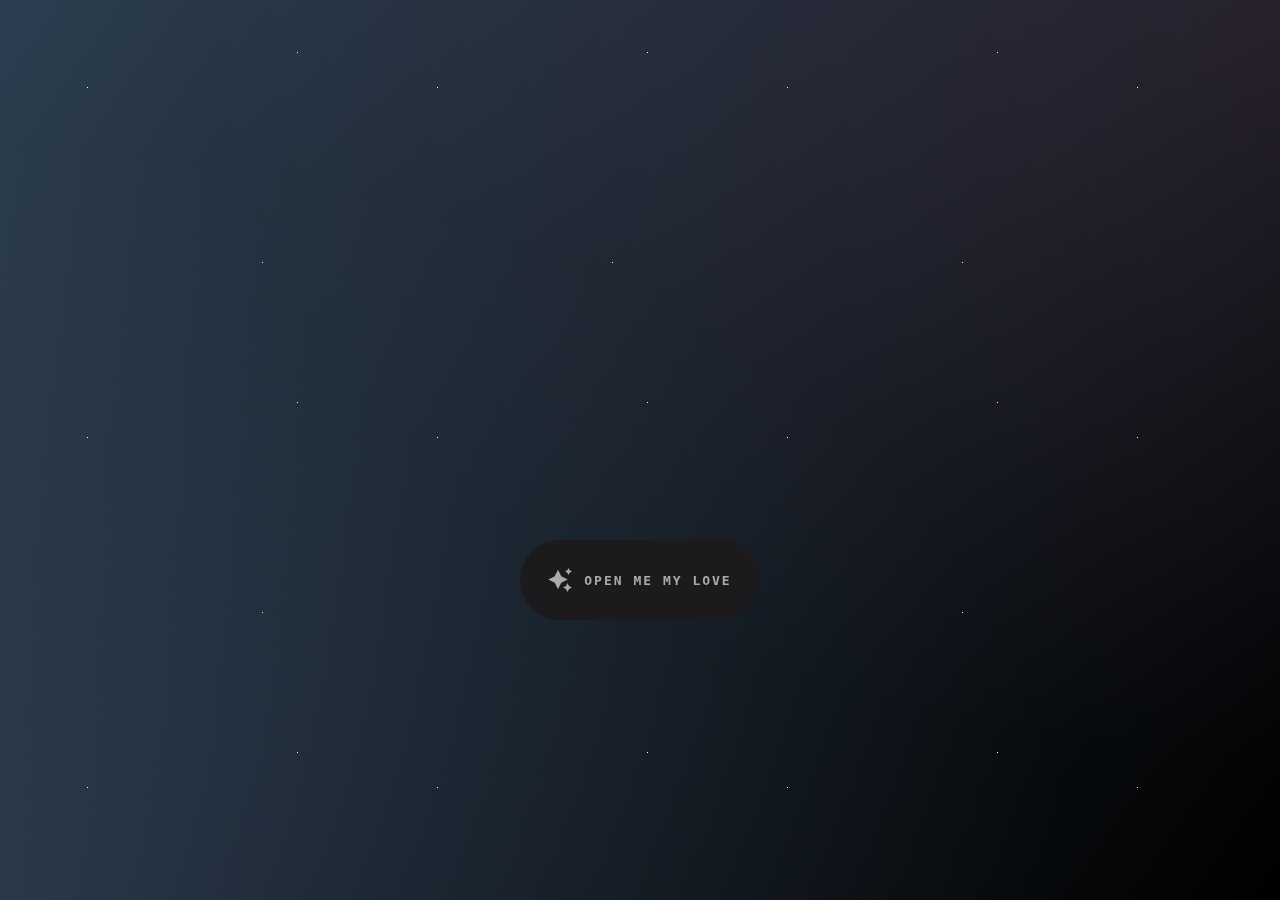
<file: index.html>
<html lang="en">

<head>
  <meta charset="UTF-8">
  <meta name="viewport" content="width=device-width, initial-scale=1.0">
  <link rel="shortcut icon" href="images/gift.png" type="image/x-icon">
  <link rel="stylesheet" href="css/index.css">

  <!-- Document Title -->
  <title>Little Surprise!</title>
</head>

<body>
  <!-- Background -->
  <div class="night"></div>

  <!-- Title -->
  <h1 class="title"></h1>

  <!-- Button -->
  <div style="position: absolute; top: 60vh; width: 100%; display: flex; justify-content: center;">
    <a href="flower.html" class="btn">
      <svg height="24" width="24" fill="#FFFFFF" viewBox="0 0 24 24" data-name="Layer 1" id="Layer_1" class="sparkle">
        <path
          d="M10,21.236,6.755,14.745.264,11.5,6.755,8.255,10,1.764l3.245,6.491L19.736,11.5l-6.491,3.245ZM18,21l1.5,3L21,21l3-1.5L21,18l-1.5-3L18,18l-3,1.5ZM19.333,4.667,20.5,7l1.167-2.333L24,3.5,21.667,2.333,20.5,0,19.333,2.333,17,3.5Z">
        </path>
      </svg>

      <span class="text">OPEN ME MY LOVE</span>
    </a>
  </div>

  <script src="js/index.js"></script>
</body>

</html>
</file>
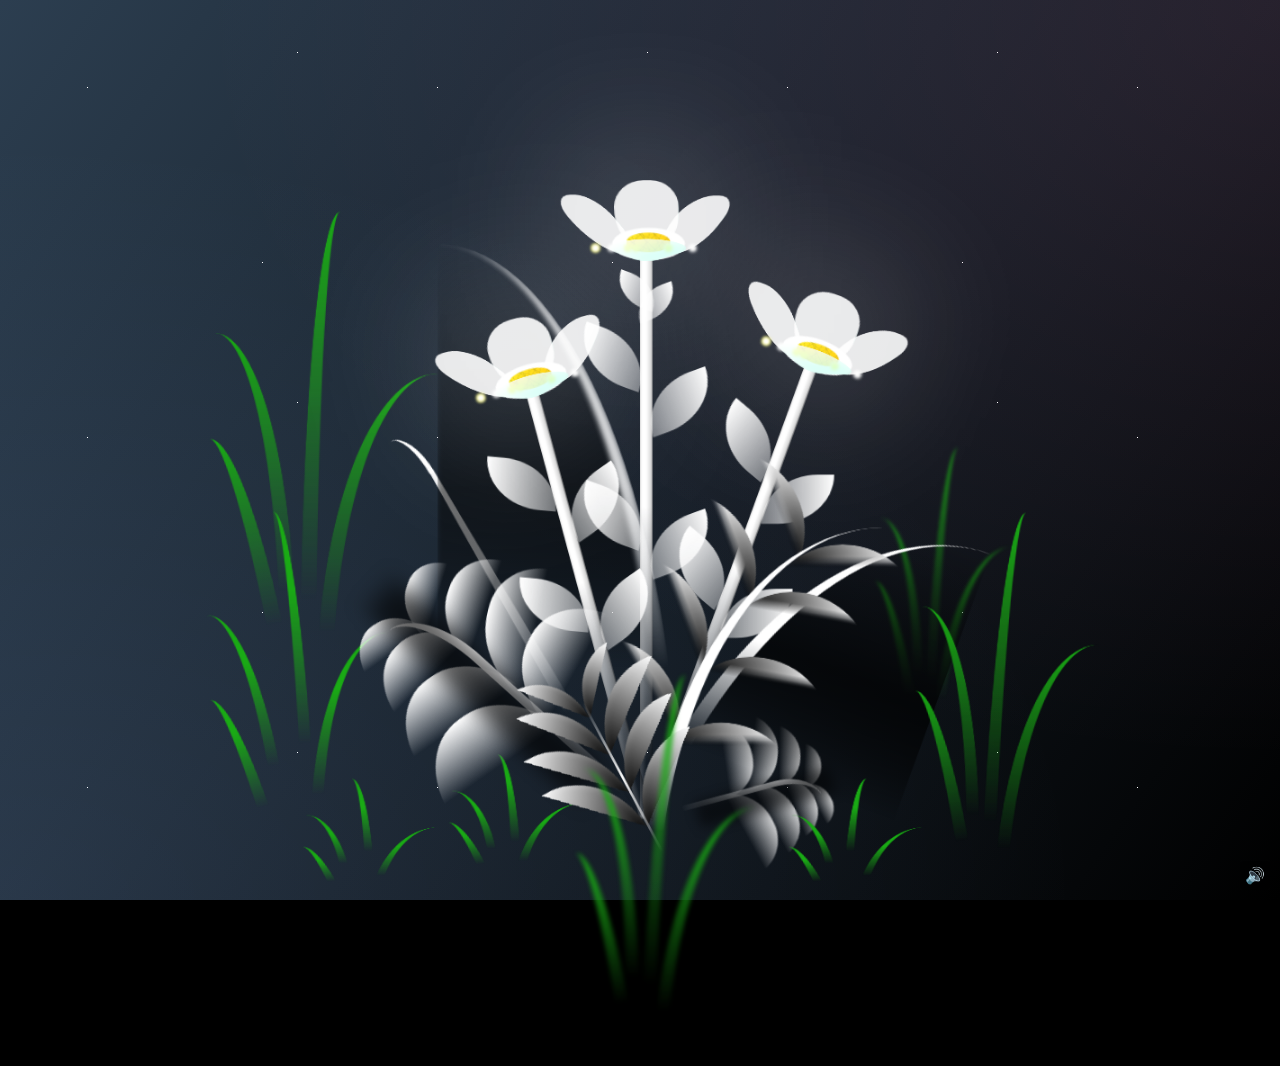
<file: flower.html>
<!DOCTYPE html>
<html lang="en">

<head>
  <meta charset="UTF-8">
  <meta http-equiv="X-UA-Compatible" content="IE=edge">
  <meta name="viewport" content="width=device-width, initial-scale=1.0">
  <link rel="shortcut icon" href="images/gift.png" type="image/x-icon">
  <link rel="stylesheet" href="css/style.css">

  <!-- Document Title -->
  <title>Surprise <3</title>
</head>

<body class="not-loaded">
  <!-- Background -->
  <div class="night"></div>

  <!-- Flower -->
  <div class="flowers">
    <div class="flower flower--1">
      <div class="flower__leafs flower__leafs--1">
        <div class="flower__leaf flower__leaf--1"></div>
        <div class="flower__leaf flower__leaf--2"></div>
        <div class="flower__leaf flower__leaf--3"></div>
        <div class="flower__leaf flower__leaf--4"></div>
        <div class="flower__white-circle"></div>

        <div class="flower__light flower__light--1"></div>
        <div class="flower__light flower__light--2"></div>
        <div class="flower__light flower__light--3"></div>
        <div class="flower__light flower__light--4"></div>
        <div class="flower__light flower__light--5"></div>
        <div class="flower__light flower__light--6"></div>
        <div class="flower__light flower__light--7"></div>
        <div class="flower__light flower__light--8"></div>

      </div>
      <div class="flower__line">
        <div class="flower__line__leaf flower__line__leaf--1"></div>
        <div class="flower__line__leaf flower__line__leaf--2"></div>
        <div class="flower__line__leaf flower__line__leaf--3"></div>
        <div class="flower__line__leaf flower__line__leaf--4"></div>
        <div class="flower__line__leaf flower__line__leaf--5"></div>
        <div class="flower__line__leaf flower__line__leaf--6"></div>
      </div>
    </div>

    <div class="flower flower--2">
      <div class="flower__leafs flower__leafs--2">
        <div class="flower__leaf flower__leaf--1"></div>
        <div class="flower__leaf flower__leaf--2"></div>
        <div class="flower__leaf flower__leaf--3"></div>
        <div class="flower__leaf flower__leaf--4"></div>
        <div class="flower__white-circle"></div>

        <div class="flower__light flower__light--1"></div>
        <div class="flower__light flower__light--2"></div>
        <div class="flower__light flower__light--3"></div>
        <div class="flower__light flower__light--4"></div>
        <div class="flower__light flower__light--5"></div>
        <div class="flower__light flower__light--6"></div>
        <div class="flower__light flower__light--7"></div>
        <div class="flower__light flower__light--8"></div>

      </div>
      <div class="flower__line">
        <div class="flower__line__leaf flower__line__leaf--1"></div>
        <div class="flower__line__leaf flower__line__leaf--2"></div>
        <div class="flower__line__leaf flower__line__leaf--3"></div>
        <div class="flower__line__leaf flower__line__leaf--4"></div>
      </div>
    </div>

    <div class="flower flower--3">
      <div class="flower__leafs flower__leafs--3">
        <div class="flower__leaf flower__leaf--1"></div>
        <div class="flower__leaf flower__leaf--2"></div>
        <div class="flower__leaf flower__leaf--3"></div>
        <div class="flower__leaf flower__leaf--4"></div>
        <div class="flower__white-circle"></div>

        <div class="flower__light flower__light--1"></div>
        <div class="flower__light flower__light--2"></div>
        <div class="flower__light flower__light--3"></div>
        <div class="flower__light flower__light--4"></div>
        <div class="flower__light flower__light--5"></div>
        <div class="flower__light flower__light--6"></div>
        <div class="flower__light flower__light--7"></div>
        <div class="flower__light flower__light--8"></div>

      </div>
      <div class="flower__line">
        <div class="flower__line__leaf flower__line__leaf--1"></div>
        <div class="flower__line__leaf flower__line__leaf--2"></div>
        <div class="flower__line__leaf flower__line__leaf--3"></div>
        <div class="flower__line__leaf flower__line__leaf--4"></div>
      </div>
    </div>

    <div class="grow-ans" style="--d:1.2s">
      <div class="flower__g-long">
        <div class="flower__g-long__top"></div>
        <div class="flower__g-long__bottom"></div>
      </div>
    </div>

    <div class="growing-grass">
      <div class="flower__grass flower__grass--1">
        <div class="flower__grass--top"></div>
        <div class="flower__grass--bottom"></div>
        <div class="flower__grass__leaf flower__grass__leaf--1"></div>
        <div class="flower__grass__leaf flower__grass__leaf--2"></div>
        <div class="flower__grass__leaf flower__grass__leaf--3"></div>
        <div class="flower__grass__leaf flower__grass__leaf--4"></div>
        <div class="flower__grass__leaf flower__grass__leaf--5"></div>
        <div class="flower__grass__leaf flower__grass__leaf--6"></div>
        <div class="flower__grass__leaf flower__grass__leaf--7"></div>
        <div class="flower__grass__leaf flower__grass__leaf--8"></div>
        <div class="flower__grass__overlay"></div>
      </div>
    </div>

    <div class="growing-grass">
      <div class="flower__grass flower__grass--2">
        <div class="flower__grass--top"></div>
        <div class="flower__grass--bottom"></div>
        <div class="flower__grass__leaf flower__grass__leaf--1"></div>
        <div class="flower__grass__leaf flower__grass__leaf--2"></div>
        <div class="flower__grass__leaf flower__grass__leaf--3"></div>
        <div class="flower__grass__leaf flower__grass__leaf--4"></div>
        <div class="flower__grass__leaf flower__grass__leaf--5"></div>
        <div class="flower__grass__leaf flower__grass__leaf--6"></div>
        <div class="flower__grass__leaf flower__grass__leaf--7"></div>
        <div class="flower__grass__leaf flower__grass__leaf--8"></div>
        <div class="flower__grass__overlay"></div>
      </div>
    </div>

    <div class="grow-ans" style="--d:2.4s">
      <div class="flower__g-right flower__g-right--1">
        <div class="leaf"></div>
      </div>
    </div>

    <div class="grow-ans" style="--d:2.8s">
      <div class="flower__g-right flower__g-right--2">
        <div class="leaf"></div>
      </div>
    </div>

    <div class="grow-ans" style="--d:2.8s">
      <div class="flower__g-front">
        <div class="flower__g-front__leaf-wrapper flower__g-front__leaf-wrapper--1">
          <div class="flower__g-front__leaf"></div>
        </div>
        <div class="flower__g-front__leaf-wrapper flower__g-front__leaf-wrapper--2">
          <div class="flower__g-front__leaf"></div>
        </div>
        <div class="flower__g-front__leaf-wrapper flower__g-front__leaf-wrapper--3">
          <div class="flower__g-front__leaf"></div>
        </div>
        <div class="flower__g-front__leaf-wrapper flower__g-front__leaf-wrapper--4">
          <div class="flower__g-front__leaf"></div>
        </div>
        <div class="flower__g-front__leaf-wrapper flower__g-front__leaf-wrapper--5">
          <div class="flower__g-front__leaf"></div>
        </div>
        <div class="flower__g-front__leaf-wrapper flower__g-front__leaf-wrapper--6">
          <div class="flower__g-front__leaf"></div>
        </div>
        <div class="flower__g-front__leaf-wrapper flower__g-front__leaf-wrapper--7">
          <div class="flower__g-front__leaf"></div>
        </div>
        <div class="flower__g-front__leaf-wrapper flower__g-front__leaf-wrapper--8">
          <div class="flower__g-front__leaf"></div>
        </div>
        <div class="flower__g-front__line"></div>
      </div>
    </div>

    <div class="grow-ans" style="--d:3.2s">
      <div class="flower__g-fr">
        <div class="leaf"></div>
        <div class="flower__g-fr__leaf flower__g-fr__leaf--1"></div>
        <div class="flower__g-fr__leaf flower__g-fr__leaf--2"></div>
        <div class="flower__g-fr__leaf flower__g-fr__leaf--3"></div>
        <div class="flower__g-fr__leaf flower__g-fr__leaf--4"></div>
        <div class="flower__g-fr__leaf flower__g-fr__leaf--5"></div>
        <div class="flower__g-fr__leaf flower__g-fr__leaf--6"></div>
        <div class="flower__g-fr__leaf flower__g-fr__leaf--7"></div>
        <div class="flower__g-fr__leaf flower__g-fr__leaf--8"></div>
      </div>
    </div>

    <div class="long-g long-g--0">
      <div class="grow-ans" style="--d:3s">
        <div class="leaf leaf--0"></div>
      </div>
      <div class="grow-ans" style="--d:2.2s">
        <div class="leaf leaf--1"></div>
      </div>
      <div class="grow-ans" style="--d:3.4s">
        <div class="leaf leaf--2"></div>
      </div>
      <div class="grow-ans" style="--d:3.6s">
        <div class="leaf leaf--3"></div>
      </div>
    </div>

    <div class="long-g long-g--1">
      <div class="grow-ans" style="--d:3.6s">
        <div class="leaf leaf--0"></div>
      </div>
      <div class="grow-ans" style="--d:3.8s">
        <div class="leaf leaf--1"></div>
      </div>
      <div class="grow-ans" style="--d:4s">
        <div class="leaf leaf--2"></div>
      </div>
      <div class="grow-ans" style="--d:4.2s">
        <div class="leaf leaf--3"></div>
      </div>
    </div>

    <div class="long-g long-g--2">
      <div class="grow-ans" style="--d:4s">
        <div class="leaf leaf--0"></div>
      </div>
      <div class="grow-ans" style="--d:4.2s">
        <div class="leaf leaf--1"></div>
      </div>
      <div class="grow-ans" style="--d:4.4s">
        <div class="leaf leaf--2"></div>
      </div>
      <div class="grow-ans" style="--d:4.6s">
        <div class="leaf leaf--3"></div>
      </div>
    </div>

    <div class="long-g long-g--3">
      <div class="grow-ans" style="--d:4s">
        <div class="leaf leaf--0"></div>
      </div>
      <div class="grow-ans" style="--d:4.2s">
        <div class="leaf leaf--1"></div>
      </div>
      <div class="grow-ans" style="--d:3s">
        <div class="leaf leaf--2"></div>
      </div>
      <div class="grow-ans" style="--d:3.6s">
        <div class="leaf leaf--3"></div>
      </div>
    </div>

    <div class="long-g long-g--4">
      <div class="grow-ans" style="--d:4s">
        <div class="leaf leaf--0"></div>
      </div>
      <div class="grow-ans" style="--d:4.2s">
        <div class="leaf leaf--1"></div>
      </div>
      <div class="grow-ans" style="--d:3s">
        <div class="leaf leaf--2"></div>
      </div>
      <div class="grow-ans" style="--d:3.6s">
        <div class="leaf leaf--3"></div>
      </div>
    </div>

    <div class="long-g long-g--5">
      <div class="grow-ans" style="--d:4s">
        <div class="leaf leaf--0"></div>
      </div>
      <div class="grow-ans" style="--d:4.2s">
        <div class="leaf leaf--1"></div>
      </div>
      <div class="grow-ans" style="--d:3s">
        <div class="leaf leaf--2"></div>
      </div>
      <div class="grow-ans" style="--d:3.6s">
        <div class="leaf leaf--3"></div>
      </div>
    </div>

    <div class="long-g long-g--6">
      <div class="grow-ans" style="--d:4.2s">
        <div class="leaf leaf--0"></div>
      </div>
      <div class="grow-ans" style="--d:4.4s">
        <div class="leaf leaf--1"></div>
      </div>
      <div class="grow-ans" style="--d:4.6s">
        <div class="leaf leaf--2"></div>
      </div>
      <div class="grow-ans" style="--d:4.8s">
        <div class="leaf leaf--3"></div>
      </div>
    </div>

    <div class="long-g long-g--7">
      <div class="grow-ans" style="--d:3s">
        <div class="leaf leaf--0"></div>
      </div>
      <div class="grow-ans" style="--d:3.2s">
        <div class="leaf leaf--1"></div>
      </div>
      <div class="grow-ans" style="--d:3.5s">
        <div class="leaf leaf--2"></div>
      </div>
      <div class="grow-ans" style="--d:3.6s">
        <div class="leaf leaf--3"></div>
      </div>
    </div>
  </div>

  <!-- Title -->
  <h1 class="title"><span id="title"></span></h1>
</body>

</html>

<!-- Import Javascript -->
<script src="js/main.js"></script>
</file>
<file: css/index.css>
*,
*::after,
*::before {
  padding: 0;
  margin: 0;
  box-sizing: border-box;
}

:root {
  --dark-color: #000;
}

.night {
  position: fixed;
  left: 0;
  top: 0;
  width: 100%;
  height: 100%;
  background: linear-gradient(125deg, #2c3e50 0%, #000000 100%);
  overflow: hidden;
}

/* Add stars */
.night:before {
  content: "";
  position: absolute;
  top: 0;
  left: 0;
  width: 100%;
  height: 100%;
  background-image: 
    radial-gradient(1px 1px at 25% 25%, white 1%, transparent 0%), 
    radial-gradient(1px 1px at 50% 50%, white 1%, transparent 0%),
    radial-gradient(2px 2px at 75% 75%, white 1%, transparent 0%),
    radial-gradient(2px 2px at 10% 90%, white 1%, transparent 0%),
    radial-gradient(1px 1px at 85% 15%, white 1%, transparent 0%);
  background-size: 350px 350px;
  animation: twinkle 10s linear infinite;
}

/* Add subtle nebula effect */
.night:after {
  content: "";
  position: absolute;
  top: 0;
  left: 0;
  width: 100%;
  height: 100%;
  background: radial-gradient(ellipse at top right, rgba(255, 147, 214, 0.1) 0%, transparent 60%),
              radial-gradient(ellipse at bottom left, rgba(147, 186, 255, 0.1) 0%, transparent 60%);
  pointer-events: none;
}

@keyframes twinkle {
  0%, 100% { opacity: 0.7; }
  50% { opacity: 1; }
}
.title {
  position: absolute;
  top: 0;
  left: 0;
  color: white;
  font-family: 'Courier New', Courier, monospace;

  display: flex;
  flex-wrap: wrap;
  justify-content: center;
  align-content: center;
  align-items: center;

  width: 100%;
  height: 100vh;
  text-shadow: 0 0 20px white;
  letter-spacing: 0px;
}

@media (min-width: 500px) {
  .title {
    letter-spacing: 20px;
  }
}

@keyframes typing {
  from {
    opacity: 0;
  }

  to {
    opacity: 1;
  }
}

/* Terapkan animasi dengan delay */
.title span {
  opacity: 0;
  animation: typing 1s ease forwards;
  animation-delay: var(--delay);
}

a {
  text-decoration: none;
}

.btn {
  border: none;
  width: 15em;
  height: 5em;
  border-radius: 3em;
  display: flex;
  justify-content: center;
  align-items: center;
  gap: 12px;
  background: #1C1A1C;
  cursor: pointer;
  transition: all 450ms ease-in-out;
}

.sparkle {
  fill: #AAAAAA;
  transition: all 800ms ease;
}

.text {
  font-weight: 600;
  color: #AAAAAA;
  font-size: medium;
  font-family: monospace;
  letter-spacing: 2px;
}

.btn:hover {
  background: linear-gradient(0deg, #ffb6c1, #ff69b4);
  box-shadow: inset 0px 1px 0px 0px rgba(255, 255, 255, 0.6),
              inset 0px -4px 0px 0px rgba(0, 0, 0, 0.1),
              0px 0px 0px 4px rgba(255, 255, 255, 0.3),
              0px 0px 30px 10px #fff,
              0px 0px 180px 30px #ff8dc7;
  transform: translateY(-2px);
}

.btn:hover .text {
  color: white;
}

.btn:hover .sparkle {
  fill: white;
  transform: scale(1.2);
}
</file>
<file: css/style.css>
*,
*::after,
*::before {
  padding: 0;
  margin: 0;
  box-sizing: border-box;
}

:root {
  --dark-color: #000;
}

.title {
  position: absolute;
  width: 100%;
  text-align: center;
  margin-top: 50px;
  top: 0;
  left: 0;
  color: white;
  font-family: 'Courier New', Courier, monospace;
  font-size: 70px;
  text-shadow: 0px 0px 20px white;
}

body {
  display: flex;
  align-items: flex-end;
  justify-content: center;
  min-height: 100vh;
  background-color: var(--dark-color);
  overflow: hidden;
  perspective: 1000px;
}

.night {
  position: fixed;
  left: 0;
  top: 0;
  width: 100%;
  height: 100%;
  background: linear-gradient(125deg, #2c3e50 0%, #000000 100%);
  overflow: hidden;
}

/* Add stars */
.night:before {
  content: "";
  position: absolute;
  top: 0;
  left: 0;
  width: 100%;
  height: 100%;
  background-image: 
    radial-gradient(1px 1px at 25% 25%, white 1%, transparent 0%), 
    radial-gradient(1px 1px at 50% 50%, white 1%, transparent 0%),
    radial-gradient(2px 2px at 75% 75%, white 1%, transparent 0%),
    radial-gradient(2px 2px at 10% 90%, white 1%, transparent 0%),
    radial-gradient(1px 1px at 85% 15%, white 1%, transparent 0%);
  background-size: 350px 350px;
  animation: twinkle 10s linear infinite;
}

/* Add subtle nebula effect */
.night:after {
  content: "";
  position: absolute;
  top: 0;
  left: 0;
  width: 100%;
  height: 100%;
  background: radial-gradient(ellipse at top right, rgba(255, 147, 214, 0.1) 0%, transparent 60%),
              radial-gradient(ellipse at bottom left, rgba(147, 186, 255, 0.1) 0%, transparent 60%);
  pointer-events: none;
}

@keyframes twinkle {
  0%, 100% { opacity: 0.7; }
  50% { opacity: 1; }
}

.flowers {
  position: relative;
  transform: scale(0.9);
}

.flower {
  position: absolute;
  bottom: 10vmin;
  transform-origin: bottom center;
  z-index: 10;
  --fl-speed: 0.8s;
}

.flower--1 {
  animation: moving-flower-1 4s linear infinite;
}

.flower--1 .flower__line {
  height: 70vmin;
  animation-delay: 0.3s;
}

.flower--1 .flower__line__leaf--1 {
  animation: blooming-leaf-right var(--fl-speed) 1.6s backwards;
}

.flower--1 .flower__line__leaf--2 {
  animation: blooming-leaf-right var(--fl-speed) 1.4s backwards;
}

.flower--1 .flower__line__leaf--3 {
  animation: blooming-leaf-left var(--fl-speed) 1.2s backwards;
}

.flower--1 .flower__line__leaf--4 {
  animation: blooming-leaf-left var(--fl-speed) 1s backwards;
}

.flower--1 .flower__line__leaf--5 {
  animation: blooming-leaf-right var(--fl-speed) 1.8s backwards;
}

.flower--1 .flower__line__leaf--6 {
  animation: blooming-leaf-left var(--fl-speed) 2s backwards;
}

.flower--2 {
  left: 50%;
  transform: rotate(20deg);
  animation: moving-flower-2 4s linear infinite;
}

.flower--2 .flower__line {
  height: 60vmin;
  animation-delay: 0.6s;
}

.flower--2 .flower__line__leaf--1 {
  animation: blooming-leaf-right var(--fl-speed) 1.9s backwards;
}

.flower--2 .flower__line__leaf--2 {
  animation: blooming-leaf-right var(--fl-speed) 1.7s backwards;
}

.flower--2 .flower__line__leaf--3 {
  animation: blooming-leaf-left var(--fl-speed) 1.5s backwards;
}

.flower--2 .flower__line__leaf--4 {
  animation: blooming-leaf-left var(--fl-speed) 1.3s backwards;
}

.flower--3 {
  left: 50%;
  transform: rotate(-15deg);
  animation: moving-flower-3 4s linear infinite;
}

.flower--3 .flower__line {
  animation-delay: 0.9s;
}

.flower--3 .flower__line__leaf--1 {
  animation: blooming-leaf-right var(--fl-speed) 2.5s backwards;
}

.flower--3 .flower__line__leaf--2 {
  animation: blooming-leaf-right var(--fl-speed) 2.3s backwards;
}

.flower--3 .flower__line__leaf--3 {
  animation: blooming-leaf-left var(--fl-speed) 2.1s backwards;
}

.flower--3 .flower__line__leaf--4 {
  animation: blooming-leaf-left var(--fl-speed) 1.9s backwards;
}

.flower__leafs {
  position: relative;
  animation: blooming-flower 2s backwards;
}

.flower__leafs--1 {
  animation-delay: 1.1s;
}

.flower__leafs--2 {
  animation-delay: 1.4s;
}

.flower__leafs--3 {
  animation-delay: 1.7s;
}

.flower__leafs::after {
  content: "";
  position: absolute;
  left: 0;
  top: 0;
  transform: translate(-50%, -100%);
  width: 8vmin;
  height: 8vmin;
  background-color: #fff;
  filter: blur(10vmin);
}

.flower__leaf {
  position: absolute;
  bottom: 0;
  left: 50%;
  width: 8vmin;
  height: 11vmin;
  border-radius: 51% 49% 47% 53%/44% 45% 55% 69%;
  background-color: #a7ffee;
  background-image: linear-gradient(to top, #fff, #fff);
  transform-origin: bottom center;
  opacity: 0.9;
  box-shadow: inset 0 0 2vmin rgba(255, 255, 255, 0.5);
}

.flower__leaf--1 {
  transform: translate(-10%, 1%) rotateY(40deg) rotateX(-50deg);
}

.flower__leaf--2 {
  transform: translate(-50%, -4%) rotateX(40deg);
}

.flower__leaf--3 {
  transform: translate(-90%, 0%) rotateY(45deg) rotateX(50deg);
}

.flower__leaf--4 {
  width: 8vmin;
  height: 8vmin;
  transform-origin: bottom left;
  border-radius: 4vmin 10vmin 4vmin 4vmin;
  transform: translate(0%, 18%) rotateX(70deg) rotate(-43deg);
  background-image: linear-gradient(to top, rgba(255, 2555, 255, 0.4), #fff);
  z-index: 1;
  opacity: 0.8;
  -webkit-transform: translate(0%, 18%) rotateX(70deg) rotate(-43deg);
  -moz-transform: translate(0%, 18%) rotateX(70deg) rotate(-43deg);
  -ms-transform: translate(0%, 18%) rotateX(70deg) rotate(-43deg);
  -o-transform: translate(0%, 18%) rotateX(70deg) rotate(-43deg);
}

.flower__white-circle {
  position: absolute;
  left: -3.5vmin;
  top: -3vmin;
  width: 9vmin;
  height: 4vmin;
  border-radius: 50%;
  background-color: #fff;
}

.flower__white-circle::after {
  content: "";
  position: absolute;
  left: 50%;
  top: 45%;
  transform: translate(-50%, -50%);
  width: 60%;
  height: 60%;
  border-radius: inherit;
  background-image: repeating-linear-gradient(135deg, rgba(0, 0, 0, 0.03) 0px, rgba(0, 0, 0, 0.03) 1px, transparent 1px, transparent 12px), repeating-linear-gradient(45deg, rgba(0, 0, 0, 0.03) 0px, rgba(0, 0, 0, 0.03) 1px, transparent 1px, transparent 12px), repeating-linear-gradient(67.5deg, rgba(0, 0, 0, 0.03) 0px, rgba(0, 0, 0, 0.03) 1px, transparent 1px, transparent 12px), repeating-linear-gradient(135deg, rgba(0, 0, 0, 0.03) 0px, rgba(0, 0, 0, 0.03) 1px, transparent 1px, transparent 12px), repeating-linear-gradient(45deg, rgba(0, 0, 0, 0.03) 0px, rgba(0, 0, 0, 0.03) 1px, transparent 1px, transparent 12px), repeating-linear-gradient(112.5deg, rgba(0, 0, 0, 0.03) 0px, rgba(0, 0, 0, 0.03) 1px, transparent 1px, transparent 12px), repeating-linear-gradient(112.5deg, rgba(0, 0, 0, 0.03) 0px, rgba(0, 0, 0, 0.03) 1px, transparent 1px, transparent 12px), repeating-linear-gradient(45deg, rgba(0, 0, 0, 0.03) 0px, rgba(0, 0, 0, 0.03) 1px, transparent 1px, transparent 12px), repeating-linear-gradient(22.5deg, rgba(0, 0, 0, 0.03) 0px, rgba(0, 0, 0, 0.03) 1px, transparent 1px, transparent 12px), repeating-linear-gradient(45deg, rgba(0, 0, 0, 0.03) 0px, rgba(0, 0, 0, 0.03) 1px, transparent 1px, transparent 12px), repeating-linear-gradient(22.5deg, rgba(0, 0, 0, 0.03) 0px, rgba(0, 0, 0, 0.03) 1px, transparent 1px, transparent 12px), repeating-linear-gradient(135deg, rgba(0, 0, 0, 0.03) 0px, rgba(0, 0, 0, 0.03) 1px, transparent 1px, transparent 12px), repeating-linear-gradient(157.5deg, rgba(0, 0, 0, 0.03) 0px, rgba(0, 0, 0, 0.03) 1px, transparent 1px, transparent 12px), repeating-linear-gradient(67.5deg, rgba(0, 0, 0, 0.03) 0px, rgba(0, 0, 0, 0.03) 1px, transparent 1px, transparent 12px), repeating-linear-gradient(67.5deg, rgba(0, 0, 0, 0.03) 0px, rgba(0, 0, 0, 0.03) 1px, transparent 1px, transparent 12px), linear-gradient(90deg, rgb(255, 235, 18), rgb(255, 206, 0));
}

.flower__line {
  height: 55vmin;
  width: 1.5vmin;
  background-image: linear-gradient(to left, rgba(0, 0, 0, 0.2), transparent, rgba(255, 255, 255, 0.2)), linear-gradient(to top, transparent 10%, #fff, #fff);
  box-shadow: inset 0 0 2px rgba(0, 0, 0, 0.5);
  animation: grow-flower-tree 4s backwards;
}

.flower__line__leaf {
  --w: 7vmin;
  --h: calc(var(--w) + 2vmin);
  position: absolute;
  top: 20%;
  left: 90%;
  width: var(--w);
  height: var(--h);
  border-top-right-radius: var(--h);
  border-bottom-left-radius: var(--h);
  background-image: linear-gradient(to top, rgba(255, 255, 255, 0.4), #fff);
}

.flower__line__leaf--1 {
  transform: rotate(70deg) rotateY(30deg);
}

.flower__line__leaf--2 {
  top: 45%;
  transform: rotate(70deg) rotateY(30deg);
}

.flower__line__leaf--3,
.flower__line__leaf--4,
.flower__line__leaf--6 {
  border-top-right-radius: 0;
  border-bottom-left-radius: 0;
  border-top-left-radius: var(--h);
  border-bottom-right-radius: var(--h);
  left: -460%;
  top: 12%;
  transform: rotate(-70deg) rotateY(30deg);
}

.flower__line__leaf--4 {
  top: 40%;
}

.flower__line__leaf--5 {
  top: 0;
  transform-origin: left;
  transform: rotate(70deg) rotateY(30deg) scale(0.6);
}

.flower__line__leaf--6 {
  top: -2%;
  left: -450%;
  transform-origin: right;
  transform: rotate(-70deg) rotateY(30deg) scale(0.6);
}

.flower__light {
  position: absolute;
  bottom: 0vmin;
  width: 1vmin;
  height: 1vmin;
  background-color: rgb(255, 251, 0);
  border-radius: 50%;
  filter: blur(0.2vmin);
  animation: light-ans 4s linear infinite backwards;
}

.flower__light:nth-child(odd) {
  background-color: #fff;
}

.flower__light--1 {
  left: -2vmin;
  animation-delay: 1s;
}

.flower__light--2 {
  left: 3vmin;
  animation-delay: 0.5s;
}

.flower__light--3 {
  left: -6vmin;
  animation-delay: 0.3s;
}

.flower__light--4 {
  left: 6vmin;
  animation-delay: 0.9s;
}

.flower__light--5 {
  left: -1vmin;
  animation-delay: 1.5s;
}

.flower__light--6 {
  left: -4vmin;
  animation-delay: 3s;
}

.flower__light--7 {
  left: 3vmin;
  animation-delay: 2s;
}

.flower__light--8 {
  left: -6vmin;
  animation-delay: 3.5s;
}

.flower__grass {
  --c: #fff;
  --line-w: 1.5vmin;
  position: absolute;
  bottom: 12vmin;
  left: -7vmin;
  display: flex;
  flex-direction: column;
  align-items: flex-end;
  z-index: 20;
  transform-origin: bottom center;
  transform: rotate(-48deg) rotateY(40deg);
}

.flower__grass--1 {
  animation: moving-grass 2s linear infinite;
}

.flower__grass--2 {
  left: 2vmin;
  bottom: 10vmin;
  transform: scale(0.5) rotate(75deg) rotateX(10deg) rotateY(-200deg);
  opacity: 0.8;
  z-index: 0;
  animation: moving-grass--2 1.5s linear infinite;
}

.flower__grass--top {
  width: 7vmin;
  height: 10vmin;
  border-top-right-radius: 100%;
  border-right: var(--line-w) solid var(--c);
  transform-origin: bottom center;
  transform: rotate(-2deg);
}

.flower__grass--bottom {
  margin-top: -2px;
  width: var(--line-w);
  height: 25vmin;
  background-image: linear-gradient(to top, transparent, var(--c));
}

.flower__grass__leaf {
  --size: 10vmin;
  position: absolute;
  width: calc(var(--size) * 2.1);
  height: var(--size);
  border-top-left-radius: var(--size);
  border-top-right-radius: var(--size);
  background-image: linear-gradient(to top, transparent, transparent 30%, var(--c));
  z-index: 100;
}

.flower__grass__leaf--1 {
  top: -6%;
  left: 30%;
  --size: 6vmin;
  transform: rotate(-20deg);
  animation: growing-grass-ans--1 2s 2.6s backwards;
}

@keyframes growing-grass-ans--1 {
  0% {
    transform-origin: bottom left;
    transform: rotate(-20deg) scale(0);
  }
}

.flower__grass__leaf--2 {
  top: -5%;
  left: -110%;
  --size: 6vmin;
  transform: rotate(10deg);
  animation: growing-grass-ans--2 2s 2.4s linear backwards;
}

@keyframes growing-grass-ans--2 {
  0% {
    transform-origin: bottom right;
    transform: rotate(10deg) scale(0);
  }
}

.flower__grass__leaf--3 {
  top: 5%;
  left: 60%;
  --size: 8vmin;
  transform: rotate(-18deg) rotateX(-20deg);
  animation: growing-grass-ans--3 2s 2.2s linear backwards;
}

@keyframes growing-grass-ans--3 {
  0% {
    transform-origin: bottom left;
    transform: rotate(-18deg) rotateX(-20deg) scale(0);
  }
}

.flower__grass__leaf--4 {
  top: 6%;
  left: -135%;
  --size: 8vmin;
  transform: rotate(2deg);
  animation: growing-grass-ans--4 2s 2s linear backwards;
}

@keyframes growing-grass-ans--4 {
  0% {
    transform-origin: bottom right;
    transform: rotate(2deg) scale(0);
  }
}

.flower__grass__leaf--5 {
  top: 20%;
  left: 60%;
  --size: 10vmin;
  transform: rotate(-24deg) rotateX(-20deg);
  animation: growing-grass-ans--5 2s 1.8s linear backwards;
}

@keyframes growing-grass-ans--5 {
  0% {
    transform-origin: bottom left;
    transform: rotate(-24deg) rotateX(-20deg) scale(0);
  }
}

.flower__grass__leaf--6 {
  top: 22%;
  left: -180%;
  --size: 10vmin;
  transform: rotate(10deg);
  animation: growing-grass-ans--6 2s 1.6s linear backwards;
}

@keyframes growing-grass-ans--6 {
  0% {
    transform-origin: bottom right;
    transform: rotate(10deg) scale(0);
  }
}

.flower__grass__leaf--7 {
  top: 39%;
  left: 70%;
  --size: 10vmin;
  transform: rotate(-10deg);
  animation: growing-grass-ans--7 2s 1.4s linear backwards;
}

@keyframes growing-grass-ans--7 {
  0% {
    transform-origin: bottom left;
    transform: rotate(-10deg) scale(0);
  }
}

.flower__grass__leaf--8 {
  top: 40%;
  left: -215%;
  --size: 11vmin;
  transform: rotate(10deg);
  animation: growing-grass-ans--8 2s 1.2s linear backwards;
}

@keyframes growing-grass-ans--8 {
  0% {
    transform-origin: bottom right;
    transform: rotate(10deg) scale(0);
  }
}

.flower__grass__overlay {
  position: absolute;
  top: -10%;
  right: 0%;
  width: 100%;
  height: 100%;
  background-color: rgba(0, 0, 0, 0.6);
  filter: blur(1.5vmin);
  z-index: 100;
}

.flower__g-long {
  --w: 2vmin;
  --h: 6vmin;
  --c: #fff;
  position: absolute;
  bottom: 10vmin;
  left: -3vmin;
  transform-origin: bottom center;
  transform: rotate(-30deg) rotateY(-20deg);
  display: flex;
  flex-direction: column;
  align-items: flex-end;
  animation: flower-g-long-ans 3s linear infinite;
}

@keyframes flower-g-long-ans {

  0%,
  100% {
    transform: rotate(-30deg) rotateY(-20deg);
  }

  50% {
    transform: rotate(-32deg) rotateY(-20deg);
  }
}

.flower__g-long__top {
  top: calc(var(--h) * -1);
  width: calc(var(--w) + 1vmin);
  height: var(--h);
  border-top-right-radius: 100%;
  border-right: 0.7vmin solid var(--c);
  transform: translate(-0.7vmin, 1vmin);
}

.flower__g-long__bottom {
  width: var(--w);
  height: 50vmin;
  transform-origin: bottom center;
  background-image: linear-gradient(to top, transparent 30%, var(--c));
  box-shadow: inset 0 0 2px rgba(0, 0, 0, 0.5);
  -webkit-clip-path: polygon(35% 0, 65% 1%, 100% 100%, 0% 100%);
  clip-path: polygon(35% 0, 65% 1%, 100% 100%, 0% 100%);
}

.flower__g-right {
  position: absolute;
  bottom: 6vmin;
  left: -2vmin;
  transform-origin: bottom left;
  transform: rotate(20deg);
}

.flower__g-right .leaf {
  width: 30vmin;
  height: 50vmin;
  border-top-left-radius: 100%;
  border-left: 2vmin solid #fff;
  background-image: linear-gradient(to bottom, transparent, var(--dark-color) 60%);
  -webkit-mask-image: linear-gradient(to top, transparent 30%, #fff 60%);
}

.flower__g-right--1 {
  animation: flower-g-right-ans 2.5s linear infinite;
}

.flower__g-right--2 {
  left: 5vmin;
  transform: rotateY(-180deg);
  animation: flower-g-right-ans--2 3s linear infinite;
}

.flower__g-right--2 .leaf {
  height: 75vmin;
  filter: blur(0.3vmin);
  opacity: 0.8;
}

@keyframes flower-g-right-ans {

  0%,
  100% {
    transform: rotate(20deg);
  }

  50% {
    transform: rotate(24deg) rotateX(-20deg);
  }
}

@keyframes flower-g-right-ans--2 {

  0%,
  100% {
    transform: rotateY(-180deg) rotate(0deg) rotateX(-20deg);
  }

  50% {
    transform: rotateY(-180deg) rotate(6deg) rotateX(-20deg);
  }
}

.flower__g-front {
  position: absolute;
  bottom: 6vmin;
  left: 2.5vmin;
  z-index: 100;
  transform-origin: bottom center;
  transform: rotate(-28deg) rotateY(30deg) scale(1.04);
  animation: flower__g-front-ans 2s linear infinite;
}

@keyframes flower__g-front-ans {

  0%,
  100% {
    transform: rotate(-28deg) rotateY(30deg) scale(1.04);
  }

  50% {
    transform: rotate(-35deg) rotateY(40deg) scale(1.04);
  }
}

.flower__g-front__line {
  width: 0.3vmin;
  height: 20vmin;
  background-image: linear-gradient(to top, transparent, #fff, transparent 100%);
  position: relative;
}

.flower__g-front__leaf-wrapper {
  position: absolute;
  top: 0;
  left: 0;
  transform-origin: bottom left;
  transform: rotate(10deg);
}

.flower__g-front__leaf-wrapper:nth-child(even) {
  left: 0vmin;
  transform: rotateY(-180deg) rotate(5deg);
  animation: flower__g-front__leaf-left-ans 1s ease-in backwards;
}

.flower__g-front__leaf-wrapper:nth-child(odd) {
  animation: flower__g-front__leaf-ans 1s ease-in backwards;
}

.flower__g-front__leaf-wrapper--1 {
  top: -8vmin;
  transform: scale(0.7);
  animation: flower__g-front__leaf-ans 1s 5.5s ease-in backwards !important;
}

.flower__g-front__leaf-wrapper--2 {
  top: -8vmin;
  transform: rotateY(-180deg) scale(0.7) !important;
  animation: flower__g-front__leaf-left-ans-2 1s 4.6s ease-in backwards !important;
}

.flower__g-front__leaf-wrapper--3 {
  top: -3vmin;
  animation: flower__g-front__leaf-ans 1s 4.6s ease-in backwards;
}

.flower__g-front__leaf-wrapper--4 {
  top: -3vmin;
  transform: rotateY(-180deg) scale(0.9) !important;
  animation: flower__g-front__leaf-left-ans-2 1s 4.6s ease-in backwards !important;
}

@keyframes flower__g-front__leaf-left-ans-2 {
  0% {
    transform: rotateY(-180deg) scale(0);
  }
}

.flower__g-front__leaf-wrapper--5,
.flower__g-front__leaf-wrapper--6 {
  top: 2vmin;
}

.flower__g-front__leaf-wrapper--7,
.flower__g-front__leaf-wrapper--8 {
  top: 6.5vmin;
}

.flower__g-front__leaf-wrapper--2 {
  animation-delay: 5.2s !important;
}

.flower__g-front__leaf-wrapper--3 {
  animation-delay: 4.9s !important;
}

.flower__g-front__leaf-wrapper--5 {
  animation-delay: 4.3s !important;
}

.flower__g-front__leaf-wrapper--6 {
  animation-delay: 4.1s !important;
}

.flower__g-front__leaf-wrapper--7 {
  animation-delay: 3.8s !important;
}

.flower__g-front__leaf-wrapper--8 {
  animation-delay: 3.5s !important;
}

@keyframes flower__g-front__leaf-ans {
  0% {
    transform: rotate(10deg) scale(0);
  }
}

@keyframes flower__g-front__leaf-left-ans {
  0% {
    transform: rotateY(-180deg) rotate(5deg) scale(0);
  }
}

.flower__g-front__leaf {
  width: 10vmin;
  height: 10vmin;
  border-radius: 100% 0% 0% 100%/100% 100% 0% 0%;
  box-shadow: inset 0 2px 1vmin hsla(0, 0%, 100%, 0.2);
  background-image: linear-gradient(to bottom left, transparent, var(--dark-color)), linear-gradient(to bottom right, #fff 50%, transparent 50%, transparent);
  -webkit-mask-image: linear-gradient(to bottom right, #fff 50%, transparent 50%, transparent);
  mask-image: linear-gradient(to bottom right, #fff 50%, transparent 50%, transparent);
}

.flower__g-fr {
  position: absolute;
  bottom: -4vmin;
  left: vmin;
  transform-origin: bottom left;
  z-index: 10;
  animation: flower__g-fr-ans 2s linear infinite;
}

@keyframes flower__g-fr-ans {

  0%,
  100% {
    transform: rotate(2deg);
  }

  50% {
    transform: rotate(4deg);
    -webkit-transform: rotate(4deg);
    -moz-transform: rotate(4deg);
    -ms-transform: rotate(4deg);
    -o-transform: rotate(4deg);
  }
}

.flower__g-fr .leaf {
  width: 30vmin;
  height: 50vmin;
  border-top-left-radius: 100%;
  border-left: 2vmin solid #fff;
  -webkit-mask-image: linear-gradient(to top, transparent 25%, #fff 50%);
  position: relative;
  z-index: 1;
}

.flower__g-fr__leaf {
  position: absolute;
  top: 0;
  left: 0;
  width: 10vmin;
  height: 10vmin;
  border-radius: 100% 0% 0% 100%/100% 100% 0% 0%;
  box-shadow: inset 0 2px 1vmin hsla(0, 0%, 100%, 0.2);
  background-image: linear-gradient(to bottom left, transparent, var(--dark-color) 98%), linear-gradient(to bottom right, #fff 45%, transparent 50%, transparent);
  -webkit-mask-image: linear-gradient(135deg, #fff 40%, transparent 50%, transparent);
}

.flower__g-fr__leaf--1 {
  left: 20vmin;
  transform: rotate(45deg);
  animation: flower__g-fr-leaft-ans-1 0.5s 5.2s linear backwards;
}

@keyframes flower__g-fr-leaft-ans-1 {
  0% {
    transform-origin: left;
    transform: rotate(45deg) scale(0);
  }
}

.flower__g-fr__leaf--2 {
  left: 12vmin;
  top: -7vmin;
  transform: rotate(25deg) rotateY(-180deg);
  animation: flower__g-fr-leaft-ans-6 0.5s 5s linear backwards;
}

.flower__g-fr__leaf--3 {
  left: 15vmin;
  top: 6vmin;
  transform: rotate(55deg);
  animation: flower__g-fr-leaft-ans-5 0.5s 4.8s linear backwards;
}

.flower__g-fr__leaf--4 {
  left: 6vmin;
  top: -2vmin;
  transform: rotate(25deg) rotateY(-180deg);
  animation: flower__g-fr-leaft-ans-6 0.5s 4.6s linear backwards;
}

.flower__g-fr__leaf--5 {
  left: 10vmin;
  top: 14vmin;
  transform: rotate(55deg);
  animation: flower__g-fr-leaft-ans-5 0.5s 4.4s linear backwards;
}

@keyframes flower__g-fr-leaft-ans-5 {
  0% {
    transform-origin: left;
    transform: rotate(55deg) scale(0);
  }
}

.flower__g-fr__leaf--6 {
  left: 0vmin;
  top: 6vmin;
  transform: rotate(25deg) rotateY(-180deg);
  animation: flower__g-fr-leaft-ans-6 0.5s 4.2s linear backwards;
}

@keyframes flower__g-fr-leaft-ans-6 {
  0% {
    transform-origin: right;
    transform: rotate(25deg) rotateY(-180deg) scale(0);
  }
}

.flower__g-fr__leaf--7 {
  left: 5vmin;
  top: 22vmin;
  transform: rotate(45deg);
  animation: flower__g-fr-leaft-ans-7 0.5s 4s linear backwards;
}

@keyframes flower__g-fr-leaft-ans-7 {
  0% {
    transform-origin: left;
    transform: rotate(45deg) scale(0);
  }
}

.flower__g-fr__leaf--8 {
  left: -4vmin;
  top: 15vmin;
  transform: rotate(15deg) rotateY(-180deg);
  animation: flower__g-fr-leaft-ans-8 0.5s 3.8s linear backwards;
}

@keyframes flower__g-fr-leaft-ans-8 {
  0% {
    transform-origin: right;
    transform: rotate(15deg) rotateY(-180deg) scale(0);
  }
}

.long-g {
  position: absolute;
  bottom: 25vmin;
  left: -42vmin;
  transform-origin: bottom left;
}

.long-g--1 {
  bottom: 0vmin;
  transform: scale(0.8) rotate(-5deg);
}

.long-g--1 .leaf {
  -webkit-mask-image: linear-gradient(to top, transparent 40%, #fff 80%) !important;
}

.long-g--1 .leaf--1 {
  --w: 5vmin;
  --h: 60vmin;
  left: -2vmin;
  transform: rotate(3deg) rotateY(-180deg);
}

.long-g--2,
.long-g--3 {
  bottom: -3vmin;
  left: -35vmin;
  transform-origin: center;
  transform: scale(0.6) rotateX(60deg);
}

.long-g--2 .leaf,
.long-g--3 .leaf {
  -webkit-mask-image: linear-gradient(to top, transparent 50%, #fff 80%) !important;
}

.long-g--2 .leaf--1,
.long-g--3 .leaf--1 {
  left: -1vmin;
  transform: rotateY(-180deg);
}

.long-g--3 {
  left: -17vmin;
  bottom: 0vmin;
}

.long-g--3 .leaf {
  -webkit-mask-image: linear-gradient(to top, transparent 40%, #fff 80%) !important;
}

.long-g--4 {
  left: 25vmin;
  bottom: -3vmin;
  transform-origin: center;
  transform: scale(0.6) rotateX(60deg);
}

.long-g--4 .leaf {
  -webkit-mask-image: linear-gradient(to top, transparent 50%, #fff 80%) !important;
}

.long-g--5 {
  left: 42vmin;
  bottom: 0vmin;
  transform: scale(0.8) rotate(2deg);
}

.long-g--6 {
  left: 0vmin;
  bottom: -20vmin;
  z-index: 100;
  filter: blur(0.3vmin);
  transform: scale(0.8) rotate(2deg);
}

.long-g--7 {
  left: 35vmin;
  bottom: 20vmin;
  z-index: -1;
  filter: blur(0.3vmin);
  transform: scale(0.6) rotate(2deg);
  opacity: 0.7;
}

.long-g .leaf {
  --w: 15vmin;
  --h: 40vmin;
  --c: #1aaa15;
  position: absolute;
  bottom: 0;
  width: var(--w);
  height: var(--h);
  border-top-left-radius: 100%;
  border-left: 2vmin solid var(--c);
  -webkit-mask-image: linear-gradient(to top, transparent 20%, var(--dark-color));
  transform-origin: bottom center;
}

.long-g .leaf--0 {
  left: 2vmin;
  animation: leaf-ans-1 4s linear infinite;
}

.long-g .leaf--1 {
  --w: 5vmin;
  --h: 60vmin;
  animation: leaf-ans-1 4s linear infinite;
}

.long-g .leaf--2 {
  --w: 10vmin;
  --h: 40vmin;
  left: -0.5vmin;
  bottom: 5vmin;
  transform-origin: bottom left;
  transform: rotateY(-180deg);
  animation: leaf-ans-2 3s linear infinite;
}

.long-g .leaf--3 {
  --w: 5vmin;
  --h: 30vmin;
  left: -1vmin;
  bottom: 3.2vmin;
  transform-origin: bottom left;
  transform: rotate(-10deg) rotateY(-180deg);
  animation: leaf-ans-3 3s linear infinite;
}

@keyframes leaf-ans-1 {

  0%,
  100% {
    transform: rotate(-5deg) scale(1);
  }

  50% {
    transform: rotate(5deg) scale(1.1);
  }
}

@keyframes leaf-ans-2 {

  0%,
  100% {
    transform: rotateY(-180deg) rotate(5deg);
  }

  50% {
    transform: rotateY(-180deg) rotate(0deg) scale(1.1);
  }
}

@keyframes leaf-ans-3 {

  0%,
  100% {
    transform: rotate(-10deg) rotateY(-180deg);
  }

  50% {
    transform: rotate(-20deg) rotateY(-180deg);
  }
}

.grow-ans {
  animation: grow-ans 2s var(--d) backwards;
}

@keyframes grow-ans {
  0% {
    transform: scale(0);
    opacity: 0;
  }
}

@keyframes light-ans {
  0% {
    opacity: 0;
    transform: translateY(0vmin);
  }

  25% {
    opacity: 1;
    transform: translateY(-5vmin) translateX(-2vmin);
  }

  50% {
    opacity: 1;
    transform: translateY(-15vmin) translateX(2vmin);
    filter: blur(0.2vmin);
  }

  75% {
    transform: translateY(-20vmin) translateX(-2vmin);
    filter: blur(0.2vmin);
  }

  100% {
    transform: translateY(-30vmin);
    opacity: 0;
    filter: blur(1vmin);
  }
}

@keyframes moving-flower-1 {

  0%,
  100% {
    transform: rotate(2deg);
  }

  50% {
    transform: rotate(-2deg);
  }
}

@keyframes moving-flower-2 {

  0%,
  100% {
    transform: rotate(18deg);
  }

  50% {
    transform: rotate(14deg);
  }
}

@keyframes moving-flower-3 {

  0%,
  100% {
    transform: rotate(-18deg);
  }

  50% {
    transform: rotate(-20deg) rotateY(-10deg);
  }
}

@keyframes blooming-leaf-right {
  0% {
    transform-origin: left;
    transform: rotate(70deg) rotateY(30deg) scale(0);
  }
}

@keyframes blooming-leaf-left {
  0% {
    transform-origin: right;
    transform: rotate(-70deg) rotateY(30deg) scale(0);
  }
}

@keyframes grow-flower-tree {
  0% {
    height: 0;
    border-radius: 1vmin;
  }
}

@keyframes blooming-flower {
  0% {
    transform: scale(0);
  }
}

@keyframes moving-grass {

  0%,
  100% {
    transform: rotate(-48deg) rotateY(40deg);
  }

  50% {
    transform: rotate(-50deg) rotateY(40deg);
  }
}

@keyframes moving-grass--2 {

  0%,
  100% {
    transform: scale(0.5) rotate(75deg) rotateX(10deg) rotateY(-200deg);
  }

  50% {
    transform: scale(0.5) rotate(79deg) rotateX(10deg) rotateY(-200deg);
  }
}

.growing-grass {
  animation: growing-grass-ans 1s 2s backwards;
}

@keyframes growing-grass-ans {
  0% {
    transform: scale(0);
  }
}

.not-loaded * {
  animation-play-state: paused !important;
}


/*# sourceMappingURL=style.css.map */
</file>
